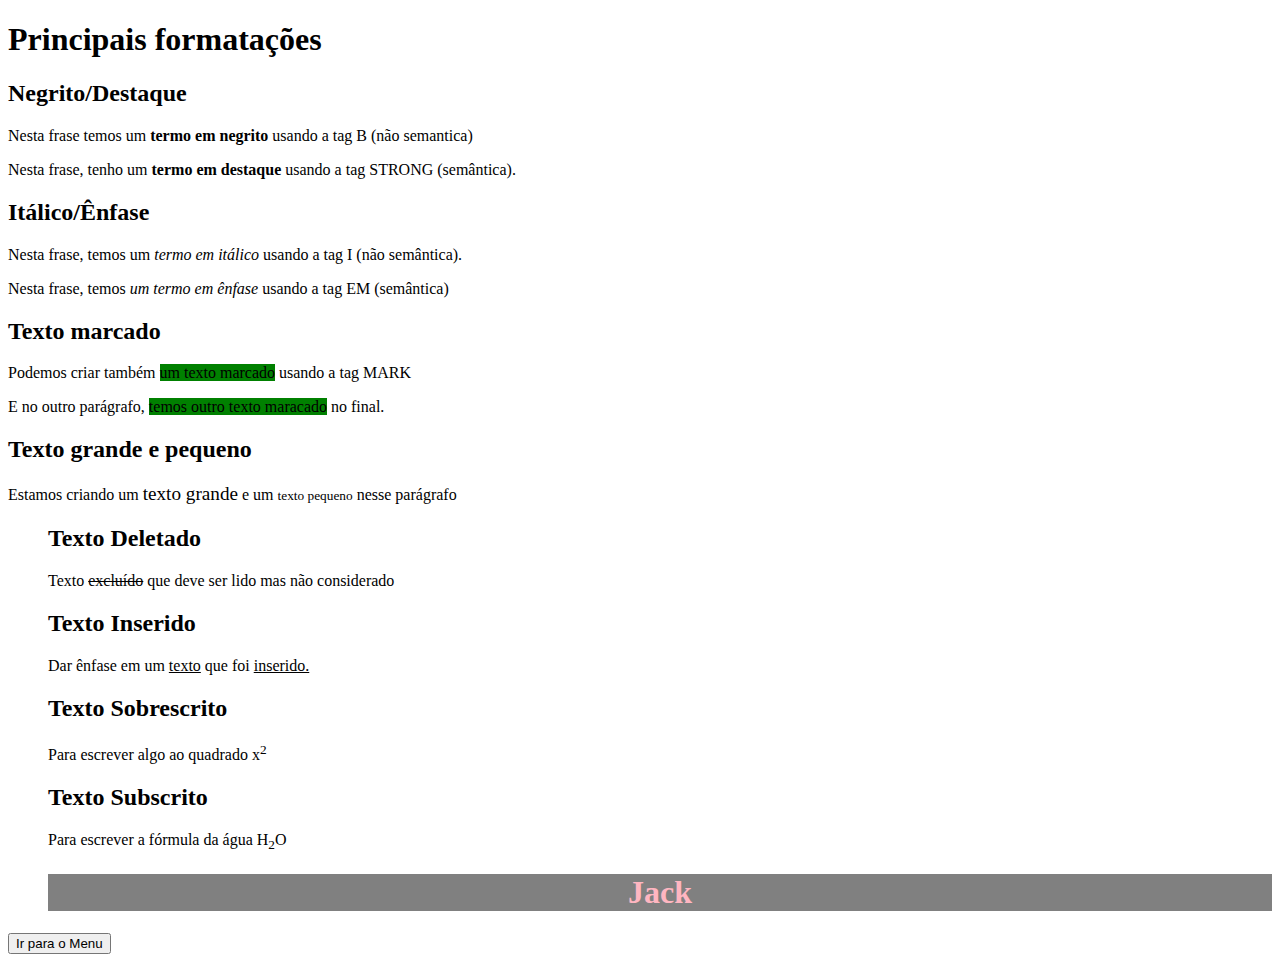
<file: Algumas Formatações.html>
<!DOCTYPE html>
<html lang="pt-br">
<head>
    <meta charset="UTF-8">
    <meta name="viewport" content="width=device-width, initial-scale=1.0">
    <title>Formatação de texto</index></title>
</head>
<body>
    <h1>Principais formatações</h1>
    <h2> <b>Negrito/Destaque</b></h2>
    <p>Nesta frase temos um <b> termo em negrito</b> usando a tag B (não semantica)</p>
    <p>Nesta frase, tenho um <strong> termo em destaque </strong> usando a tag STRONG (semântica).</p>
    <h2>Itálico/Ênfase</h2>
    <p>Nesta frase, temos um <i>termo em itálico</i> usando a tag I (não semântica).</p>
    <p>Nesta frase, temos <em>um termo em ênfase</em> usando a tag EM (semântica) </p>
    <h2>Texto marcado</h2>
    <p>Podemos criar também <mark style="background-color: green;"> um texto marcado</mark> usando a tag MARK</p>
    <p> E no outro parágrafo, <mark style="background-color: green;">temos outro texto maracado</mark> no final.</p>
    <h2>Texto grande e pequeno</h2>
    <p>Estamos criando um <big>texto grande</big> e um <small>texto pequeno</small> nesse parágrafo</p>
    <ul>
        <h2>Texto Deletado</h2>
        <p>Texto <del>excluído</del> que deve ser lido mas não considerado</p>
        <h2>Texto Inserido</h2>
        <p> Dar ênfase em um <ins>texto</ins> que foi <ins>inserido.</ins></p>
        <h2>Texto Sobrescrito</h2>
        <p>Para escrever algo ao quadrado x<sup>2</sup></p>
        <h2>Texto Subscrito</h2>
        <p>Para escrever a fórmula da água H<sub>2</sub>O</p>
        <h1 style="background-color: gray; color: lightpink;" align="center"> Jack </h1>
    </ul>
    <button onclick="window.location.href='index.html'">Ir para o Menu</button>
</body>
</html>
</file>
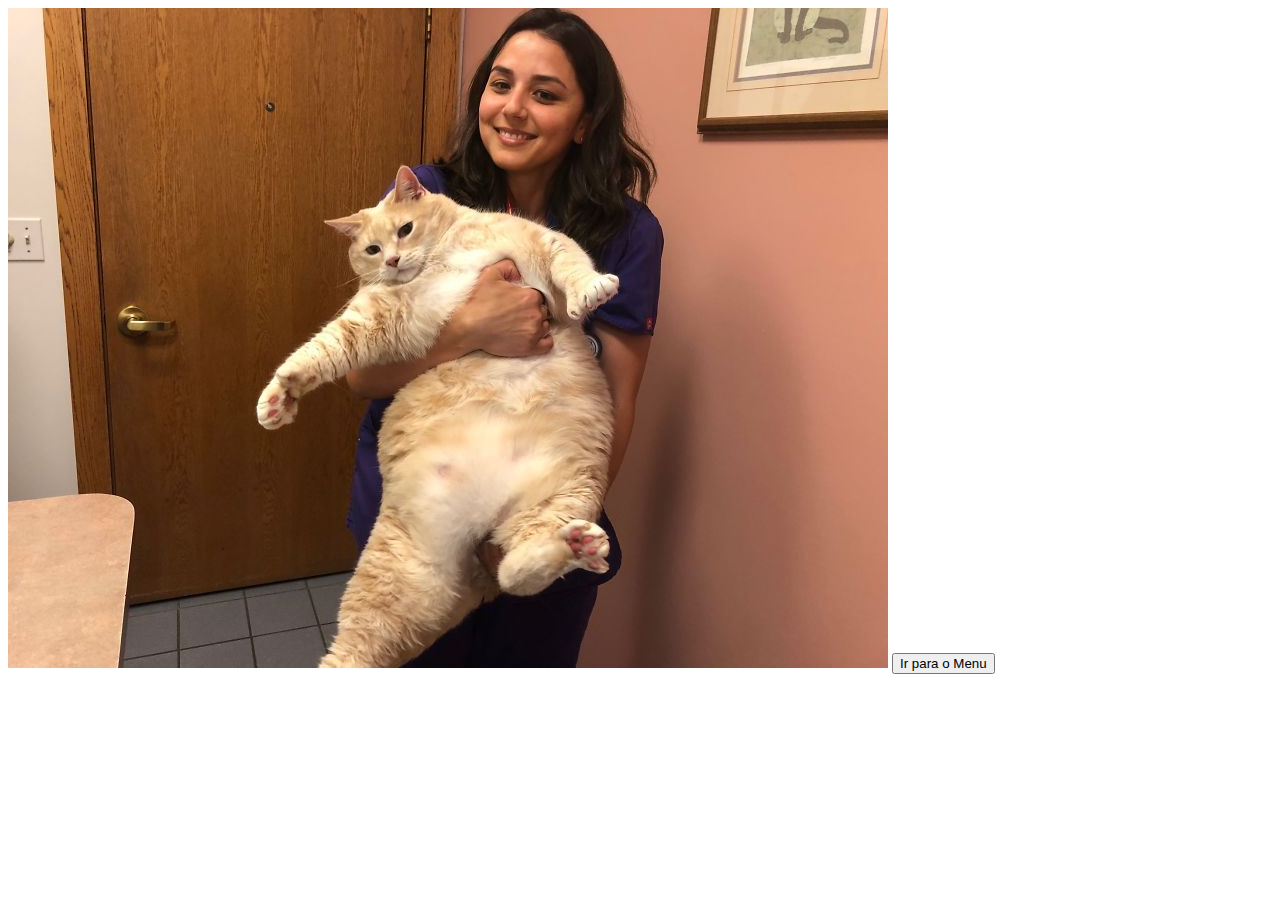
<file: GatoGordo.html>
<!DOCTYPE html>
<html lang="pt-br">
<head>
    <meta charset="UTF-8">
    <meta name="viewport" content="width=device-width, initial-scale=1.0">
    <title>Document</title>
</head>
<body>
    <img src="GatoGordo.jpeg" alt="">
    <button onclick="window.location.href='index.html'">Ir para o Menu</button>
</body>
</html>
</file>
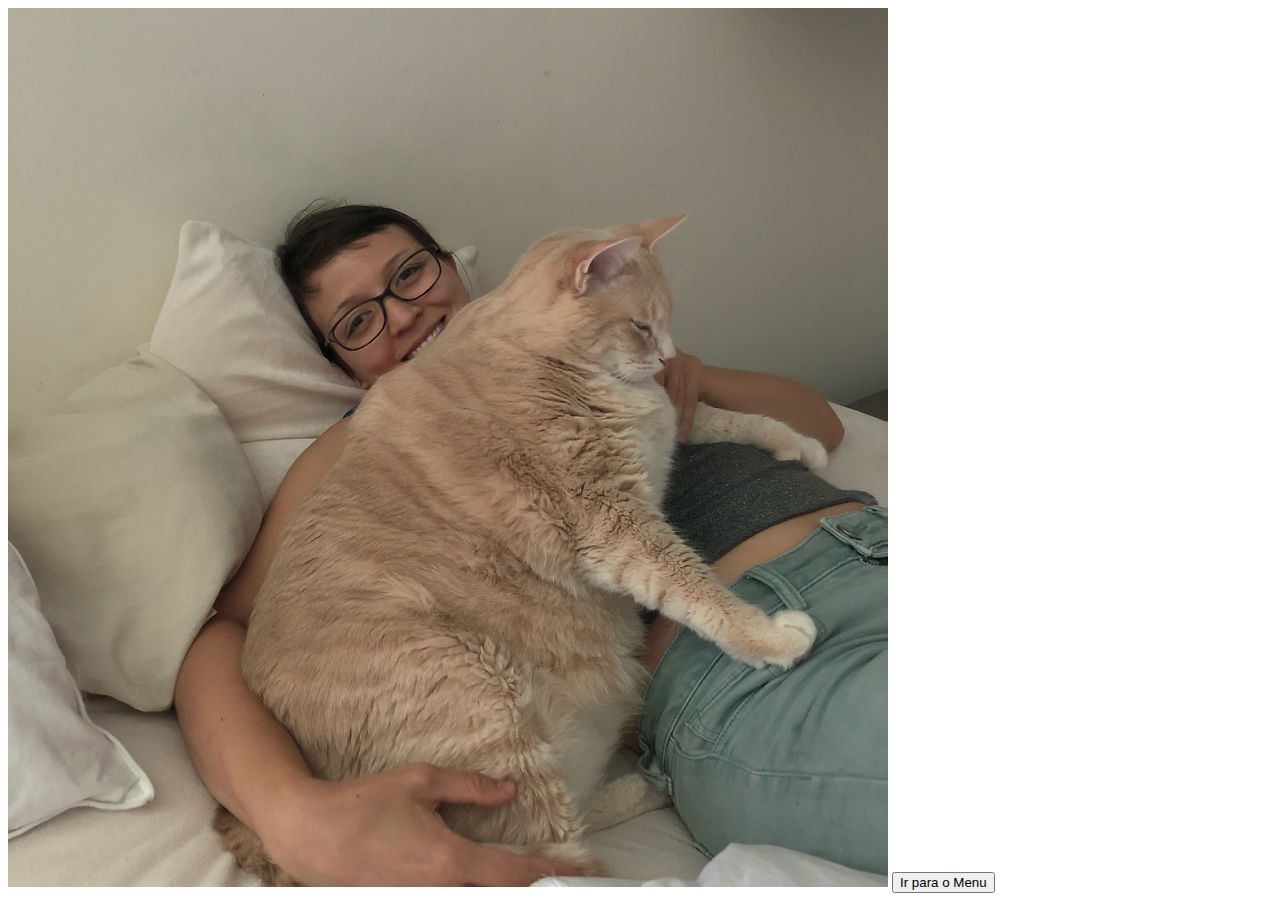
<file: GatoSentado.html>
<!DOCTYPE html>
<html lang="pt-br">
<head>
    <meta charset="UTF-8">
    <meta name="viewport" content="width=device-width, initial-scale=1.0">
    <title>Document</title>
</head>
<body>
    <img src="GatoSentado.jpeg" alt="">
    <button onclick="window.location.href='index.html'">Ir para o Menu</button>
</body>
</html>
</file>
